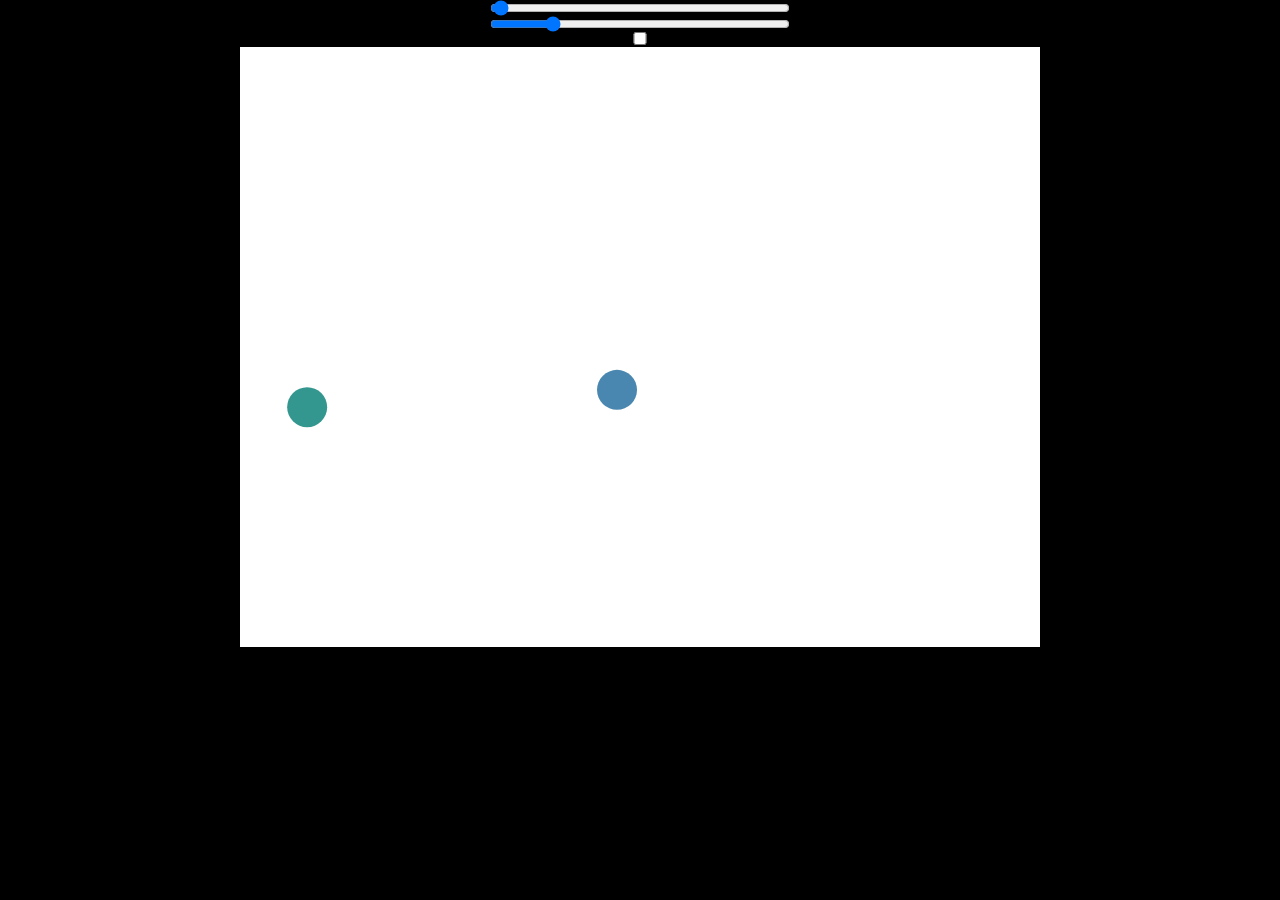
<file: boules-qui-rebondissent/index.html>
<!DOCTYPE html>
<html lang="fr">
<head>
    <meta charset="UTF-8">
    <meta name="viewport" content="width=device-width, initial-scale=1.0">
    <title>Billard</title>
    <link rel="stylesheet" href="style.css">
</head>
<body>
    <input id="nbCircle" type="range" min="1" max="100" value="2">
    <input id="circleSize" type="range" min="1" max="100" value="20">
    <input id="isDrawing" type="checkbox">
    <canvas width="800" height="600"> </canvas>
    <script src="main.js" defer></script>   
</body>
</html>
</file>
<file: boules-qui-rebondissent/style.css>
*{
    margin: 0px;
    padding: 0px;
}

body{

    overflow: hidden;
    
    background-color: black;

    justify-content: center;
    align-items: center;
    display: flex;
    flex-direction: column;
}

canvas{
    border: solid 2px black;
    background-color: white;
    
}

input{
    width: 300px;
}
</file>
